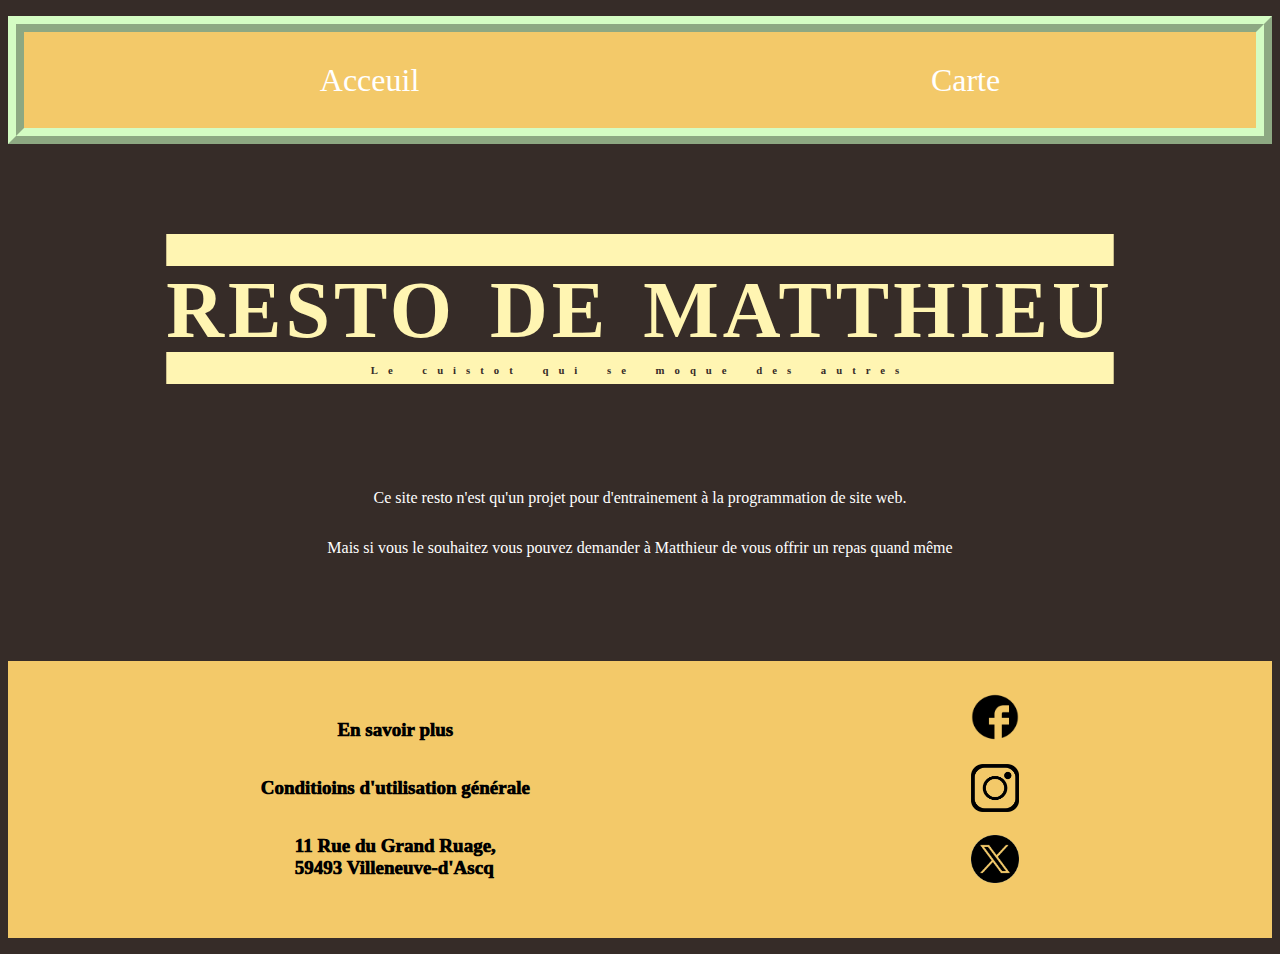
<file: index.html>
<!DOCTYPE html>
<html lang="en">


    <head>
        <meta charset="UTF-8">
        <meta name="viewport" content="width=device-width, initial-scale=1.0">
        <link rel="stylesheet" href="CSS_resto/Page_acceuil.css">
        <title>Resto</title>
    </head>


    <body>
        <header>
            <nav>
                <ul class="head_navbar">
                    <li><a href="index.html">Acceuil</a></li>
                    <li><a href="Pages_resto/Carte_resto.html">Carte</a></li>
                </ul>
            </nav>
        </header> <br><br><br><br>

        <div>
            <div> <h1>RESTO DE MATTHIEU</h1> </div>
            <h6>Le cuistot qui se moque des autres</h6> <br><br><br><br>
            <p>Ce site resto n'est qu'un projet pour d'entrainement à la programmation de site web.</p>
            <p>Mais si vous le souhaitez vous pouvez demander à Matthieur de vous offrir un repas quand même</p>
        </div>

        <footer> <br><br><br><br>
            <nav>
                <ul class="foot_navbar">
                    <div>
                        <li><a href="Pages_resto/Infos_supp.html">En savoir plus</a></li> <br><br>
                        <li><a href="Pages_resto/CDG.html">Conditioins d'utilisation générale</a></li> <br><br>
                        <li><a href="Pages_resto/Addresse_maps.html">11 Rue du Grand Ruage,<br> 59493 Villeneuve-d'Ascq</a></li>
                    </div>
                    <div>
                        <li><a href="#"><img src="Images_resto/logo_FB_vrai.png" class="logos_res"></a></li> <br>
                        <li><a href="#"><img src="Images_resto/logo_Insta.png" class="logos_res"></a></li> <br>
                        <li><a href="#"><img src="Images_resto/logo_X2_removebg.png" class="logos_res"></a></li> <br>
                    </div>
                </ul>
            </nav>
        </footer>    

    </body>

</html>
</file>
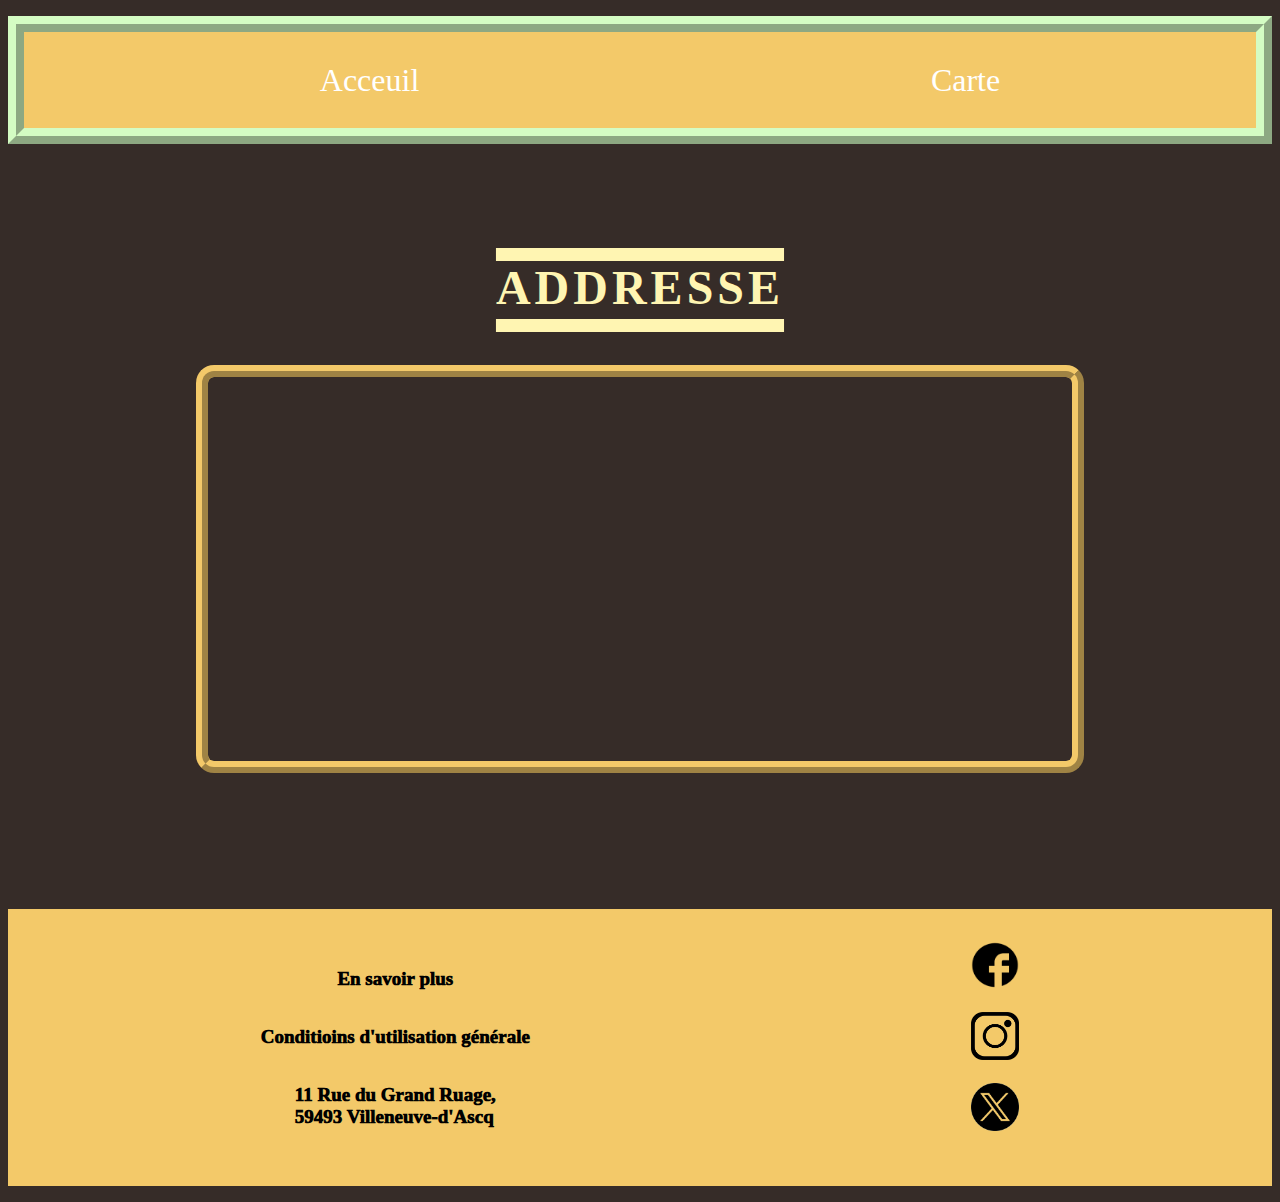
<file: Pages_resto/Addresse_maps.html>
<!DOCTYPE html>
<html lang="fr">
<head>
    <meta charset="UTF-8">
    <meta name="viewport" content="width=device-width, initial-scale=1.0">
    <link rel="stylesheet" href="../CSS_resto/Page_addresse.css">
    <title>Document</title>
</head>
<body>
    
    <header>
        <nav>
            <ul class="head_navbar">
                <li><a href="../index.html">Acceuil</a></li>
                <li><a href="Carte_resto.html">Carte</a></li>
            </ul>
        </nav>
    </header> <br><br><br><br>

    <div>
        <div> <h1> ADDRESSE </h1> </div> 
        
        <div id="div_maps">
            <iframe src="https://www.google.com/maps/embed?pb=!1m18!1m12!1m3!1d5261.640498557811!2d3.175867034966654!3d50.618981407702584!2m3!1f0!2f0!3f0!3m2!1i1024!2i768!4f13.1!3m3!1m2!1s0x47c2d7ec08c34f95%3A0xd152090dd9fb36d0!2s11%20Rue%20du%20Grand%20Ruage%2C%2059493%20Villeneuve-d&#39;Ascq!5e0!3m2!1sfr!2sfr!4v1718958296787!5m2!1sfr!2sfr"
            width="100%" height="100%" style="border:0;" allowfullscreen="" loading="lazy" referrerpolicy="no-referrer-when-downgrade"></iframe>
        </div>
    </div>

    <footer> <br><br><br><br>
        <nav>
            <ul class="foot_navbar">
                <div>
                    <li><a href="Infos_supp.html">En savoir plus</a></li> <br><br>
                    <li><a href="CDG.html">Conditioins d'utilisation générale</a></li> <br><br>
                    <li><a href="Addresse_maps.html">11 Rue du Grand Ruage,<br> 59493 Villeneuve-d'Ascq</a></li>
                </div>
                <div>
                    <li><a href="#"><img src="../Images_resto/logo_FB_vrai.png" class="logos_res"></a></li> <br>
                    <li><a href="#"><img src="../Images_resto/logo_Insta.png" class="logos_res"></a></li> <br>
                    <li><a href="#"><img src="../Images_resto/logo_X2_removebg.png" class="logos_res"></a></li> <br>
                </div>
            </ul>
        </nav>
    </footer>


</body>
</html>
</file>
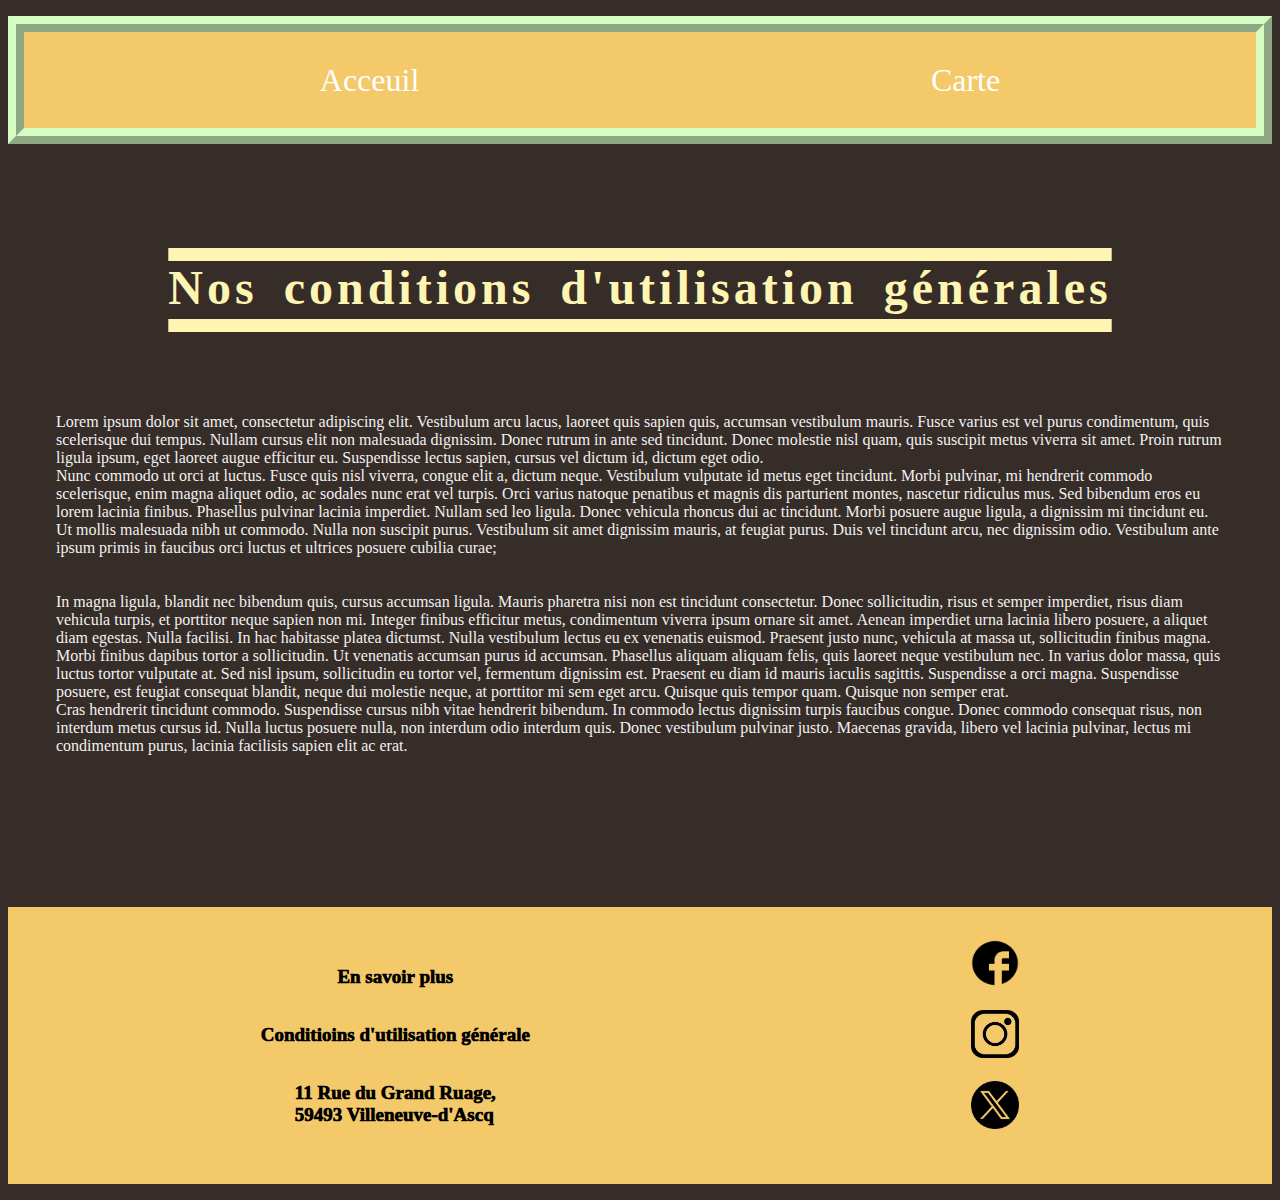
<file: Pages_resto/CDG.html>
<!DOCTYPE html>
<html lang="en">
<head>
    <meta charset="UTF-8">
    <meta name="viewport" content="width=device-width, initial-scale=1.0">
    <link rel="stylesheet" href="../CSS_resto/Page_CDG.css">
    <title>Infos supplémentaires</title>
</head>
<body>
    <header>
        <nav>
            <ul class="head_navbar">
                <li><a href="../index.html">Acceuil</a></li>
                <li><a href="Carte_resto.html">Carte</a></li>
            </ul>
        </nav>
    </header> <br><br><br><br>

    <div>
        <div> <h1> Nos conditions d'utilisation générales </h1> </div>
        <div id="Div_loremipsum">
            <p>Lorem ipsum dolor sit amet, consectetur adipiscing elit. Vestibulum arcu lacus, laoreet quis sapien quis, accumsan vestibulum mauris. Fusce varius est vel purus condimentum, quis scelerisque dui tempus. Nullam cursus elit non malesuada dignissim. Donec rutrum in ante sed tincidunt. Donec molestie nisl quam, quis suscipit metus viverra sit amet. Proin rutrum ligula ipsum, eget laoreet augue efficitur eu. Suspendisse lectus sapien, cursus vel dictum id, dictum eget odio.
                <br> Nunc commodo ut orci at luctus. Fusce quis nisl viverra, congue elit a, dictum neque. Vestibulum vulputate id metus eget tincidunt. Morbi pulvinar, mi hendrerit commodo scelerisque, enim magna aliquet odio, ac sodales nunc erat vel turpis. Orci varius natoque penatibus et magnis dis parturient montes, nascetur ridiculus mus. Sed bibendum eros eu lorem lacinia finibus. Phasellus pulvinar lacinia imperdiet. Nullam sed leo ligula.

            Donec vehicula rhoncus dui ac tincidunt. Morbi posuere augue ligula, a dignissim mi tincidunt eu. Ut mollis malesuada nibh ut commodo. Nulla non suscipit purus. Vestibulum sit amet dignissim mauris, at feugiat purus. Duis vel tincidunt arcu, nec dignissim odio. Vestibulum ante ipsum primis in faucibus orci luctus et ultrices posuere cubilia curae;
            <br><br><br>
            In magna ligula, blandit nec bibendum quis, cursus accumsan ligula. Mauris pharetra nisi non est tincidunt consectetur. Donec sollicitudin, risus et semper imperdiet, risus diam vehicula turpis, et porttitor neque sapien non mi. Integer finibus efficitur metus, condimentum viverra ipsum ornare sit amet. Aenean imperdiet urna lacinia libero posuere, a aliquet diam egestas. Nulla facilisi. In hac habitasse platea dictumst. Nulla vestibulum lectus eu ex venenatis euismod. Praesent justo nunc, vehicula at massa ut, sollicitudin finibus magna. Morbi finibus dapibus tortor a sollicitudin.
            
            Ut venenatis accumsan purus id accumsan. Phasellus aliquam aliquam felis, quis laoreet neque vestibulum nec. In varius dolor massa, quis luctus tortor vulputate at. Sed nisl ipsum, sollicitudin eu tortor vel, fermentum dignissim est. Praesent eu diam id mauris iaculis sagittis. Suspendisse a orci magna. Suspendisse posuere, est feugiat consequat blandit, neque dui molestie neque, at porttitor mi sem eget arcu. Quisque quis tempor quam. Quisque non semper erat.
            <br> Cras hendrerit tincidunt commodo. Suspendisse cursus nibh vitae hendrerit bibendum. In commodo lectus dignissim turpis faucibus congue. Donec commodo consequat risus, non interdum metus cursus id. Nulla luctus posuere nulla, non interdum odio interdum quis. Donec vestibulum pulvinar justo. Maecenas gravida, libero vel lacinia pulvinar, lectus mi condimentum purus, lacinia facilisis sapien elit ac erat.
        </p>
        </div>
    </div>

    <footer> <br><br><br><br>
        <nav>
            <ul class="foot_navbar">
                <div>
                    <li><a href="Infos_supp.html">En savoir plus</a></li> <br><br>
                    <li><a href="#">Conditioins d'utilisation générale</a></li> <br><br>
                    <li><a href="Addresse_maps.html">11 Rue du Grand Ruage,<br> 59493 Villeneuve-d'Ascq</a></li>
                </div>
                <div>
                    <li><a href="#"><img src="../Images_resto/logo_FB_vrai.png" class="logos_res"></a></li> <br>
                    <li><a href="#"><img src="../Images_resto/logo_Insta.png" class="logos_res"></a></li> <br>
                    <li><a href="#"><img src="../Images_resto/logo_X2_removebg.png" class="logos_res"></a></li> <br>
                </div>
            </ul>
        </nav>
    </footer>     
    
</body>
</html>
</file>
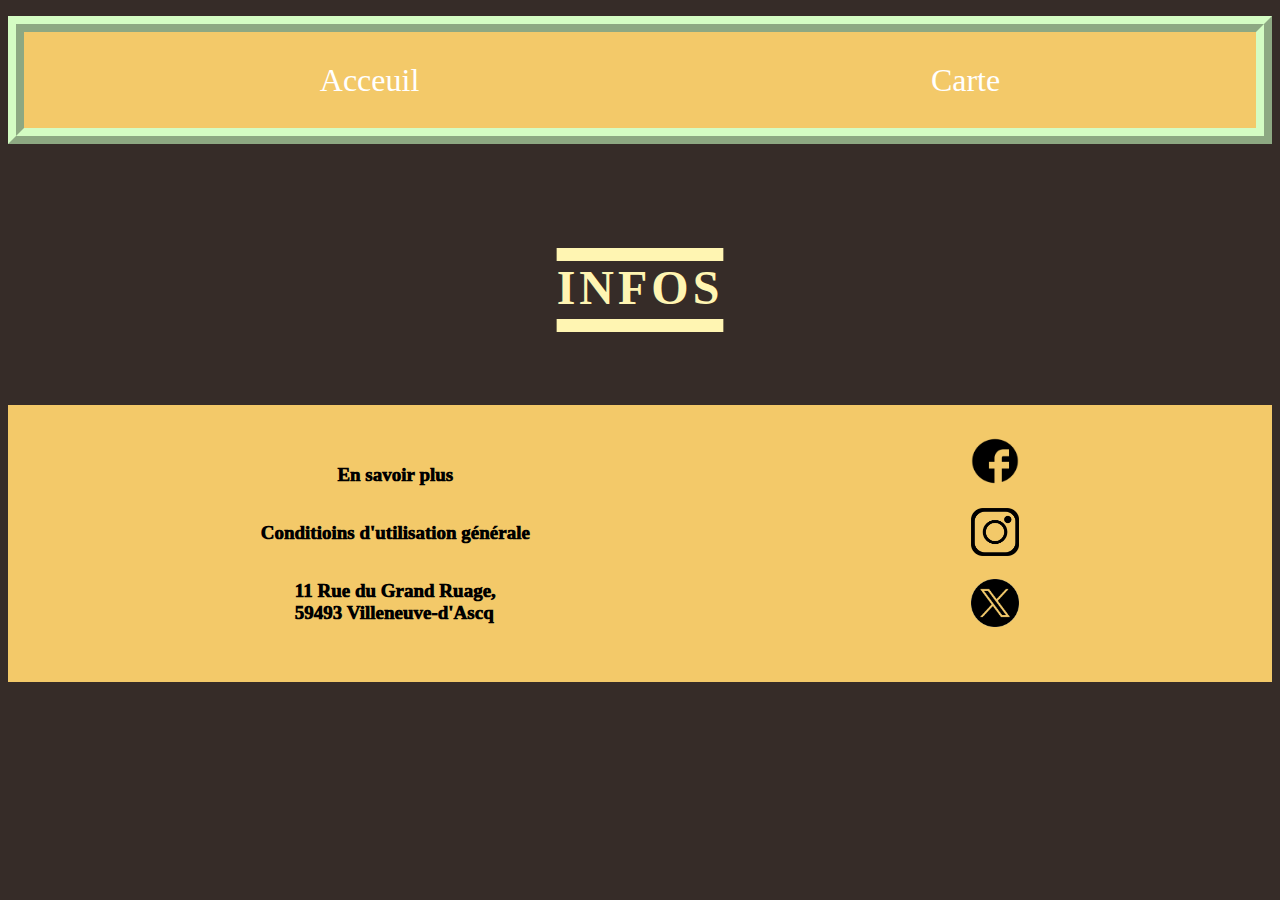
<file: Pages_resto/Infos_supp.html>
<!DOCTYPE html>
<html lang="fr">
<head>
    <meta charset="UTF-8">
    <meta name="viewport" content="width=device-width, initial-scale=1.0">
    <link rel="stylesheet" href="../CSS_resto/Page_infos_supp.css">
    <title>Infos supplémentaires</title>
</head>
<body>
    <header>
        <nav>
            <ul class="head_navbar">
                <li><a href="../index.html">Acceuil</a></li>
                <li><a href="Carte_resto.html">Carte</a></li>
            </ul>
        </nav>
    </header> <br><br><br><br>

    <div>
        <div> <h1> INFOS </h1> </div>
    </div>

    <footer> <br><br><br><br>
        <nav>
            <ul class="foot_navbar">
                <div>
                    <li><a href="Infos_supp.html">En savoir plus</a></li> <br><br>
                    <li><a href="CDG.html">Conditioins d'utilisation générale</a></li> <br><br>
                    <li><a href="Addresse_maps.html">11 Rue du Grand Ruage,<br> 59493 Villeneuve-d'Ascq</a></li>
                </div>
                <div>
                    <li><a href="#"><img src="../Images_resto/logo_FB_vrai.png" class="logos_res"></a></li> <br>
                    <li><a href="#"><img src="../Images_resto/logo_Insta.png" class="logos_res"></a></li> <br>
                    <li><a href="#"><img src="../Images_resto/logo_X2_removebg.png" class="logos_res"></a></li> <br>
                </div>
            </ul>
        </nav>
    </footer>     
    
</body>
</html>
</file>
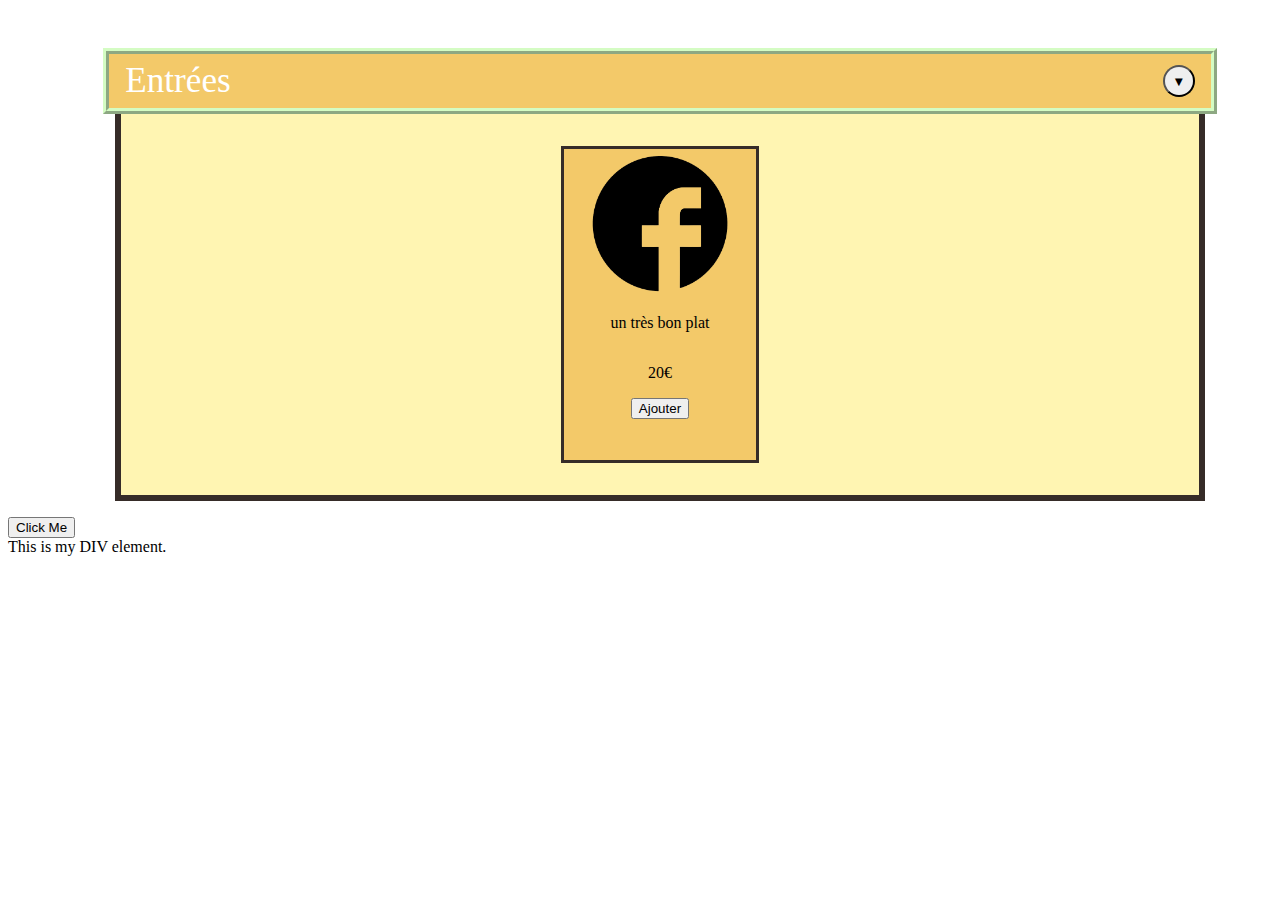
<file: Pages_resto/test_fonctionnement.html>
<!DOCTYPE html>
<html lang="en">
<head>
    <meta charset="UTF-8">
    <meta name="viewport" content="width=device-width, initial-scale=1.0">
    <link rel="stylesheet" href="../CSS_resto/test_fonct.css">
    <title>Test JS</title>
</head>
<body>
    <nav>
        <ul class="liste_carte">
            <div class="div_carte">
                <li>Entrées</li>   <button class="button_fleche">▼</button>  
            </div>
            <div class="div_global" id="DivGlobal">
                <div class="div_entrée"> 
                    <img src="../Images_resto/logo_FB_vrai.png"> 
                    <p>un très bon plat</p> <p>20€</p>
                    <button>Ajouter</button>
                </div>
            </div>
        </ul>
    </nav>

    <button onclick="myFunction()">Click Me</button>

    <div id="myDIV">
    This is my DIV element.
    </div>
    


    <script>
        function myFunction() {
            var x = document.getElementById("myDIV");
            if (x.style.display === "none") {
                x.style.display = "block";
            } else {
                x.style.display = "none";
            }
        }

        var déroulement = document.getElementById("DivGlobal")
        function Deroule(){
            if (déroulement.style.display === "none") {
                déroulement.style.display = "block";
            }
            else {
                déroulement.style.display = "none"
            }

        }


    </script>
    
</body>
</html>
</file>
<file: CSS_resto/Page_acceuil.css>
body{
    background-color: #362c28;
}


.head_navbar{
    display: flex;
    list-style: none;
    justify-content: space-around;
    align-items: center;
    height: 6rem;
    border: #d4fcc3 ridge 1rem;
    border-width: 100%;
    background-color: #f3c969;
}

.head_navbar li a{
    font-size: 2rem ;
    text-decoration: none;
    color: #ffffff;
}

.head_navbar li a:hover{
    color: #362c28;
    transition: ease-in-out 0.4s;
}


div{
    display: flex;
    justify-content: center;
    align-items: center;
    flex-direction: column;
}


h1{
    color: #fff5b2;
    font-size: 5rem;
    line-height: 3rem;
    letter-spacing: 4px;
    word-spacing: 10px;
    margin-bottom: 5px;
    text-decoration-line: underline overline;
    text-decoration-thickness: 2rem;
    text-underline-offset: 15px;
}

h6{
    color: #362c28;
    letter-spacing: 10px;
    word-spacing: 7px;
}

p{
    color: #ffffff;
}


.foot_navbar{
    display: flex;
    list-style: none;
    justify-content: space-around;
    background-color: #f3c969;
    padding: 2rem;
}

.foot_navbar li a{
    text-decoration: none;
    font-size: 19px;
    font-weight: 1000;
    color: #000000;
}

.logos_res{
    width: 3rem;
    height: 3rem;
}
</file>
<file: CSS_resto/Page_addresse.css>
body{
    background-color: #362c28;
}


.head_navbar{
    display: flex;
    list-style: none;
    justify-content: space-around;
    align-items: center;
    height: 6rem;
    border: #d4fcc3 ridge 1rem;
    border-width: 100%;
    background-color: #f3c969;
}

.head_navbar li a{
    font-size: 2rem ;
    text-decoration: none;
    color: #ffffff;
}

.head_navbar li a:hover{
    color: #362c28;
    transition: ease-in-out 0.4s;
}


div{
    display: flex;
    justify-content: center;
    align-items: center;
    flex-direction: column;
}

h1{
    color: #fff5b2;
    font-size: 3rem;
    line-height: 3rem;
    letter-spacing: 4px;
    word-spacing: 10px;
    margin-bottom: 5px;
    text-decoration-line: underline overline;
    text-decoration-thickness: 0.8rem;
    text-underline-offset: 15px;
}

p{
    color: #f1f1f1;
}

#div_maps{
    display: flex;
    width: 54rem;
    height: 24rem;
    border: #f3c969 ridge 12px;
    border-radius: 18px;
    margin: 3rem;
}


.foot_navbar{
    display: flex;
    list-style: none;
    justify-content: space-around;
    background-color: #f3c969;
    padding: 2rem;
}

.foot_navbar li a{
    text-decoration: none;
    font-size: 19px;
    font-weight: 1000;
    color: #000000;
}

.logos_res{
    width: 3rem;
    height: 3rem;
}
</file>
<file: CSS_resto/Page_CDG.css>
body{
    background-color: #362c28;
}


.head_navbar{
    display: flex;
    list-style: none;
    justify-content: space-around;
    align-items: center;
    height: 6rem;
    border: #d4fcc3 ridge 1rem;
    border-width: 100%;
    background-color: #f3c969;
}

.head_navbar li a{
    font-size: 2rem ;
    text-decoration: none;
    color: #ffffff;
}

.head_navbar li a:hover{
    color: #362c28;
    transition: ease-in-out 0.4s;
}



.foot_navbar{
    display: flex;
    list-style: none;
    justify-content: space-around;
    background-color: #f3c969;
    padding: 2rem;
}

.foot_navbar li a{
    text-decoration: none;
    font-size: 19px;
    font-weight: 1000;
    color: #000000;
}

.logos_res{
    width: 3rem;
    height: 3rem;
}

div{
    display: flex;
    justify-content: center;
    align-items: center;
    flex-direction: column;
}

#Div_loremipsum{
    margin: 3rem;
}

h1{
    color: #fff5b2;
    font-size: 3rem;
    line-height: 3rem;
    letter-spacing: 4px;
    word-spacing: 10px;
    margin-bottom: 5px;
    text-decoration-line: underline overline;
    text-decoration-thickness: 0.8rem;
    text-underline-offset: 15px;
}

p{
    color: #f1f1f1;
    margin-top: 3rem;
}
</file>
<file: CSS_resto/Page_infos_supp.css>
body{
    background-color: #362c28;
}


.head_navbar{
    display: flex;
    list-style: none;
    justify-content: space-around;
    align-items: center;
    height: 6rem;
    border: #d4fcc3 ridge 1rem;
    border-width: 100%;
    background-color: #f3c969;
}

.head_navbar li a{
    font-size: 2rem ;
    text-decoration: none;
    color: #ffffff;
}

.head_navbar li a:hover{
    color: #362c28;
    transition: ease-in-out 0.4s;
}


.foot_navbar{
    display: flex;
    list-style: none;
    justify-content: space-around;
    background-color: #f3c969;
    padding: 2rem;
}

.foot_navbar li a{
    text-decoration: none;
    font-size: 19px;
    font-weight: 1000;
    color: #000000;
}

.logos_res{
    width: 3rem;
    height: 3rem;
}

div{
    display: flex;
    justify-content: center;
    align-items: center;
    flex-direction: column;
}

h1{
    color: #fff5b2;
    font-size: 3rem;
    line-height: 3rem;
    letter-spacing: 4px;
    word-spacing: 10px;
    margin-bottom: 5px;
    text-decoration-line: underline overline;
    text-decoration-thickness: 0.8rem;
    text-underline-offset: 15px;
}

p{
    color: #f1f1f1;
}
</file>
<file: CSS_resto/test_fonct.css>
.liste_carte{
    display: flex;
    list-style: none;
    align-items: center;
    flex-direction: column;
}

.liste_carte li{
    font-size: 2.2rem;
}

.div_carte{
    display: flex;
    justify-content: space-between;
    align-items: center;
    margin-top: 2rem;
    width: 90%;
    height: 3.4rem;
    border: 6px ridge #d4fcc3;
    background-color: #f3c969;
}

.div_carte li{
    margin-left: 1rem;
    margin-bottom: 10px;
    margin-top: 10px;
    color: #ffffff;
}

.button_fleche{
    display: flex;
    justify-content: center;
    align-items: center;
    margin-right: 1rem;
    width: 2rem;
    height: 2rem;
    border-radius: 2rem;

}


.div_global{
    display: flex;
    flex-wrap: wrap;
    justify-content: space-evenly;
    align-items: center;
    border: 6px #362c28 solid;
    border-top: #f3c969;
    width: 88%;
    background-color: #fff5b2;
}


.div_entrée{
    display: flex;
    justify-content: space;
    align-items: center;
    flex-direction: column;
    border: 3px #362c28 solid;
    width: 12rem;
    height: 19.416rem;
    margin: 2rem;
    background-color: #f3c969;
}

img{
    width: 74%;
    height: auto;
}

#txt_panier{
    color: #ffffff;
}
</file>
